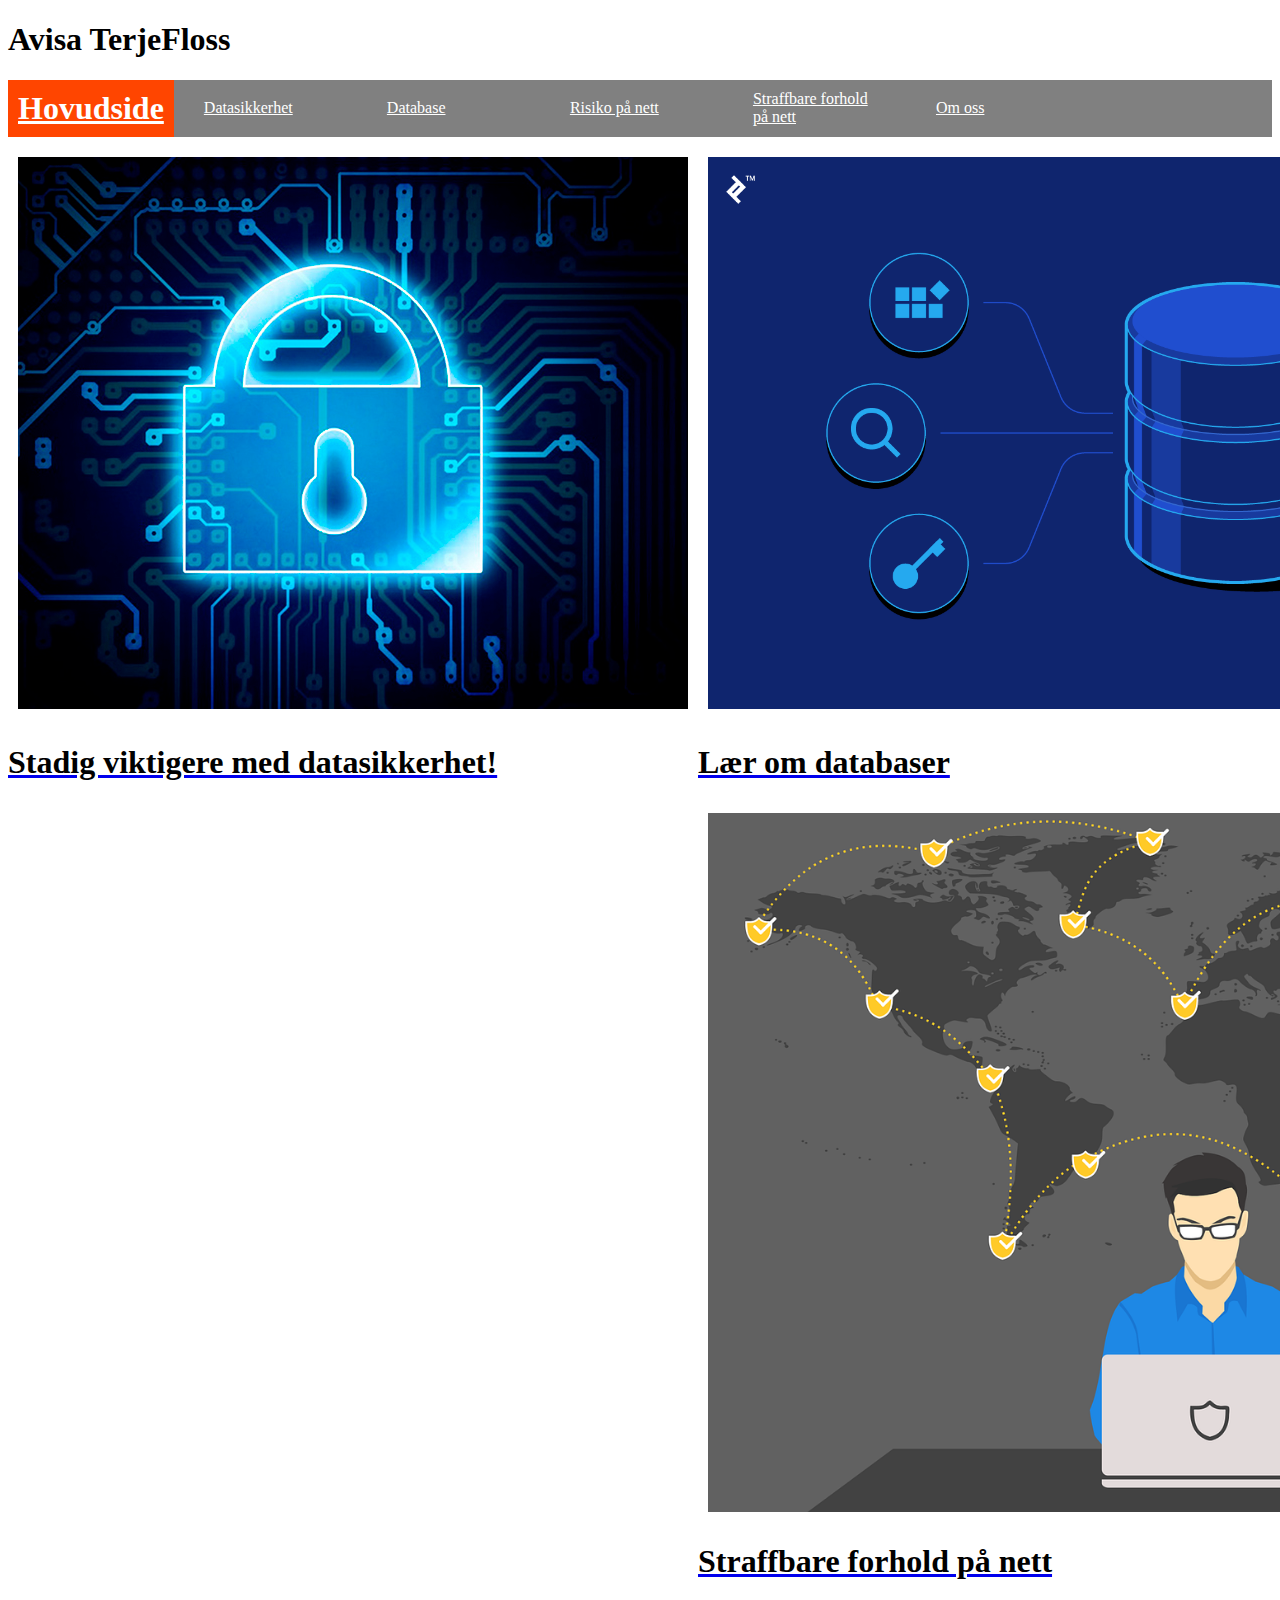
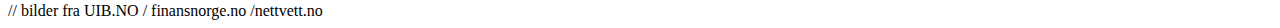
<file: index.html>
<!DOCTYPE html>
<html>
<head>
    <link rel="stylesheet" href="style.css">
    <meta charset="utf-8">
    <title>Avisa TerjeFloss</title>
    <h1>Avisa TerjeFloss</h1>

    </head>
    <header>
        <nav>
        <a href="index.html" class="hjem">Hovudside</a>
        <a href="datasikkerhet.html">Datasikkerhet</a>
        <a href="database.html">Database</a>
        <a href="risikopånett.html">Risiko på nett</a>
        <a href="straffbareforholdp%C3%A5nett.html">Straffbare forhold på nett</a>
        <a href="omOss.html">Om oss</a>
        </nav>

    </header>
    <body>  
    
        
        
   <!ARTIKLAR>
        <main class="hovedsiden">
            <div class="kol-1">
                <img src="datatryggleik.jpg">
                <a href="datasikkerhet.html">
                <h1>Stadig viktigere med datasikkerhet!</h1>
                </a>
            </div>
            
        <main class="database">
      <div class="kol-2">
            <img src="database3.jpeg">
            <a href="database.html">
        <h1>Lær om databaser</h1>
            </a>
          </div>
        
            <div class="kol-2">
            <main class="database">
                <img src="risikop%C3%A5nett6.jpg">
                <a href="risikop%C3%A5nett.html">
                    <h1>Risiko på nett</h1>
                </a>
                </div>
                <div class="kol-5">
                <main class="database">
                <img src="straffbarp%C3%A5nett2.png">
                <a href="straffbareforholdp%C3%A5nett.html">
                    <h1>Straffbare forhold på nett</h1>
                </a>
                    </div>
            
    
                </div>
            
            </div>
     
            </main>
        </main>
        
        // bilder fra UIB.NO / finansnorge.no /nettvett.no
    </body>
</html>
</file>
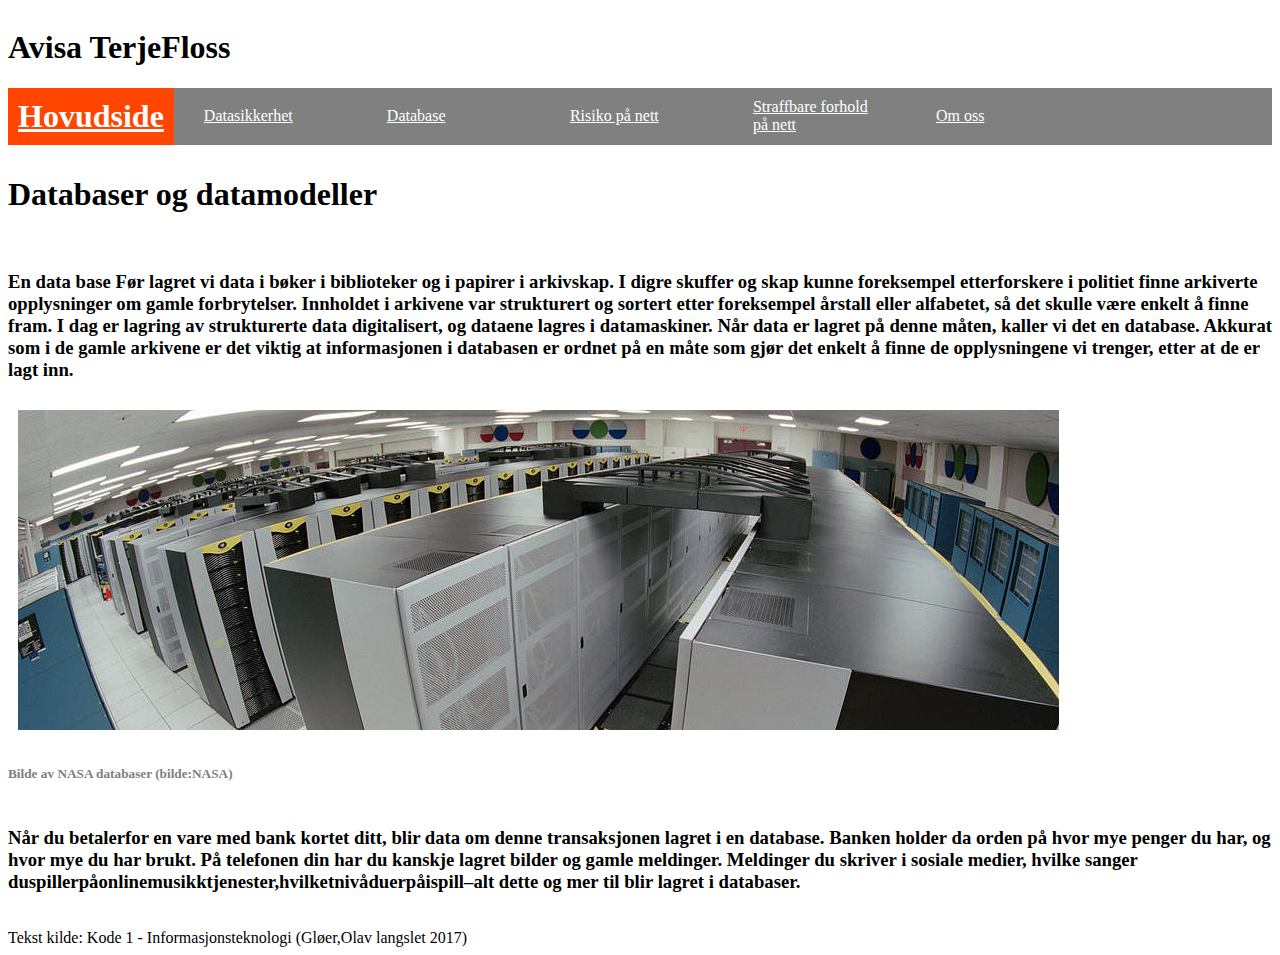
<file: database.html>
<!DOCTYPE html>
<html>
<head>
    <link rel="stylesheet" href="style.css">
    <meta charset="utf-8">
    <title>Avisa TerjeFloss</title>
    <h1>Avisa TerjeFloss</h1>

    </head>
    <header>
        <nav>
        <a href="index.html" class="hjem">Hovudside</a>
        <a href="datasikkerhet.html">Datasikkerhet</a>
        <a href="database.html">Database</a>
        <a href="risikop%C3%A5nett.html">Risiko på nett</a>
        <a href="straffbareforholdp%C3%A5nett.html">Straffbare forhold på nett</a>
        <a href="omOss.html">Om oss</a>
        </nav>

    </header>
    <body class="database">
    <main>
        <h1>Databaser og datamodeller</h1>
        <br>
        <h3>
        En data base
        Før lagret vi data i bøker i biblioteker og i papirer i arkivskap. I digre skuffer og skap kunne foreksempel etterforskere i politiet finne arkiverte opplysninger om gamle forbrytelser. Innholdet i arkivene var strukturert og sortert etter foreksempel årstall eller alfabetet, så det skulle være enkelt å finne fram. I dag er lagring av strukturerte data digitalisert, og dataene lagres i datamaskiner. Når data er lagret på denne måten, kaller vi det en database. Akkurat som i de gamle arkivene er det viktig at informasjonen i databasen er ordnet på en måte som gjør det enkelt å finne de opplysningene vi trenger, etter at de er lagt inn.
        
            </h3>
        <div class="kol-1">
        <img src="nasa2.jpg">
            <h5 style="color: gray">
            Bilde av NASA databaser (bilde:NASA)</h5>
            
        </div>
        <h3>
        <br>
        Når du betalerfor en vare med bank kortet ditt, blir data om denne transaksjonen lagret i en database. Banken holder da orden på hvor mye penger du har, og hvor mye du har brukt. På telefonen din har du kanskje lagret bilder og gamle meldinger. Meldinger du skriver i sosiale medier, hvilke sanger duspillerpåonlinemusikktjenester,hvilketnivåduerpåispill–alt dette og mer til blir lagret i databaser.</h3>
        
        
        <br>
                Tekst kilde: Kode 1 - Informasjonsteknologi (Gløer,Olav langslet 2017)
        </main>
        
        </body>
</file>
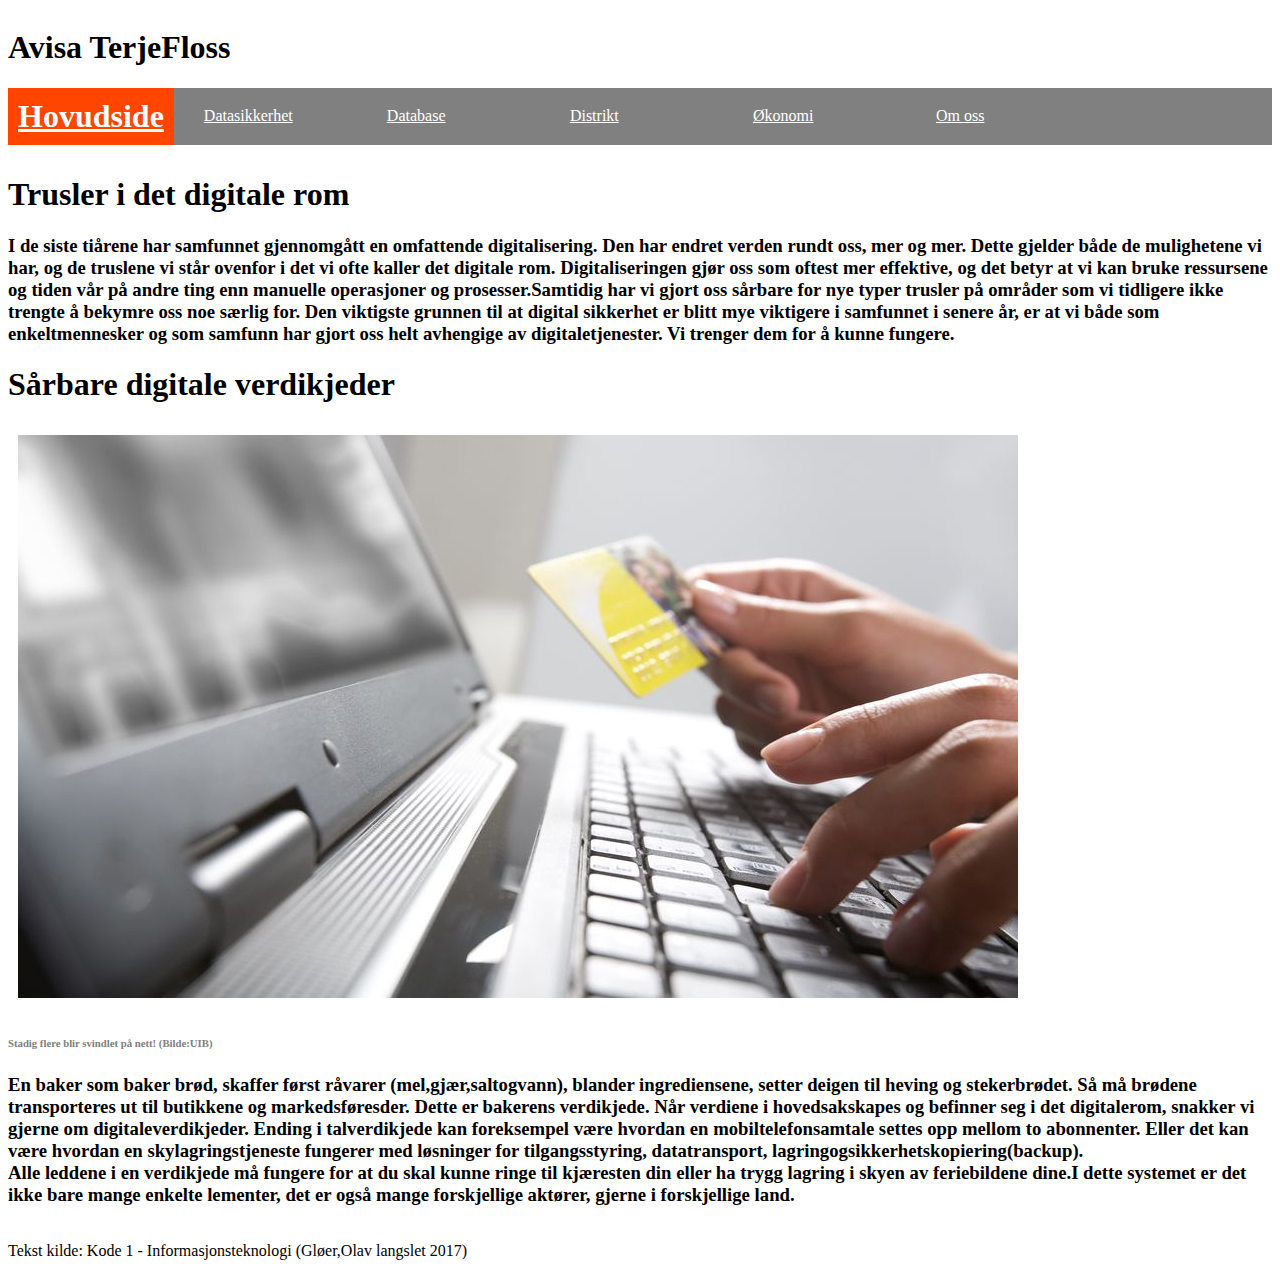
<file: datasikkerhet.html>
<!DOCTYPE html>
<html>
<head>
    <link rel="stylesheet" href="style.css">
    <meta charset="utf-8">
    <title>Avisa TerjeFloss</title>
    <h1>Avisa TerjeFloss</h1>

    </head>
    <header>
    <nav>
        <a href="index.html" class="hjem">Hovudside</a>
        <a href="datasikkerhet.html">Datasikkerhet</a>
        <a href="database.html">Database</a>
        <a href="">Distrikt</a>
        <a href="">Økonomi</a>
        <a href="omOss.html">Om oss</a>
        </nav>
        </header>
        <body class="bruhmoment">
            <main>
                
            <h1>Trusler i det digitale rom</h1>
                <h3>
         I de siste tiårene har samfunnet gjennomgått en omfattende digitalisering. Den har endret verden rundt oss, mer og mer. Dette gjelder både de mulighetene vi har, og de truslene vi står ovenfor i det vi ofte kaller det digitale rom. Digitaliseringen gjør oss som oftest mer effektive, og det betyr at vi kan bruke ressursene og tiden vår på andre ting enn manuelle operasjoner og prosesser.Samtidig har vi gjort oss sårbare for nye typer trusler på områder som vi tidligere ikke trengte å bekymre oss noe særlig for. Den viktigste grunnen til at digital sikkerhet er blitt mye viktigere i samfunnet i senere år, er at vi både som enkeltmennesker og som samfunn har gjort oss helt avhengige av digitaletjenester. Vi trenger dem for å kunne fungere.</h3>
            <h1>Sårbare digitale verdikjeder</h1>
                <div class="kol-1">
                <img src="datascam.jpg">
                    <h6 style="color: gray">
                    Stadig flere blir svindlet på nett! (Bilde:UIB)</h6>
                </div>
               
               <h3>En baker som baker brød, skaffer først råvarer (mel,gjær,saltogvann), blander ingrediensene, setter deigen til heving og stekerbrødet. Så må brødene transporteres  ut til butikkene og markedsføresder. Dette er bakerens verdikjede. Når verdiene i hovedsakskapes og befinner seg i det digitalerom, snakker vi gjerne om digitaleverdikjeder. Ending i talverdikjede kan foreksempel være hvordan en mobiltelefonsamtale settes opp mellom to abonnenter. Eller det kan være hvordan en skylagringstjeneste fungerer med løsninger for tilgangsstyring, datatransport, lagringogsikkerhetskopiering(backup).
              
            <br>
                Alle leddene i en verdikjede må fungere for at du skal kunne ringe til kjæresten din eller ha trygg lagring i skyen av feriebildene dine.I dette systemet er det ikke bare mange enkelte lementer, det er også mange forskjellige aktører, gjerne i forskjellige land.
                    </h3>
                <br>
                Tekst kilde: Kode 1 - Informasjonsteknologi (Gløer,Olav langslet 2017)
              
            </main>
              </body>
</file>
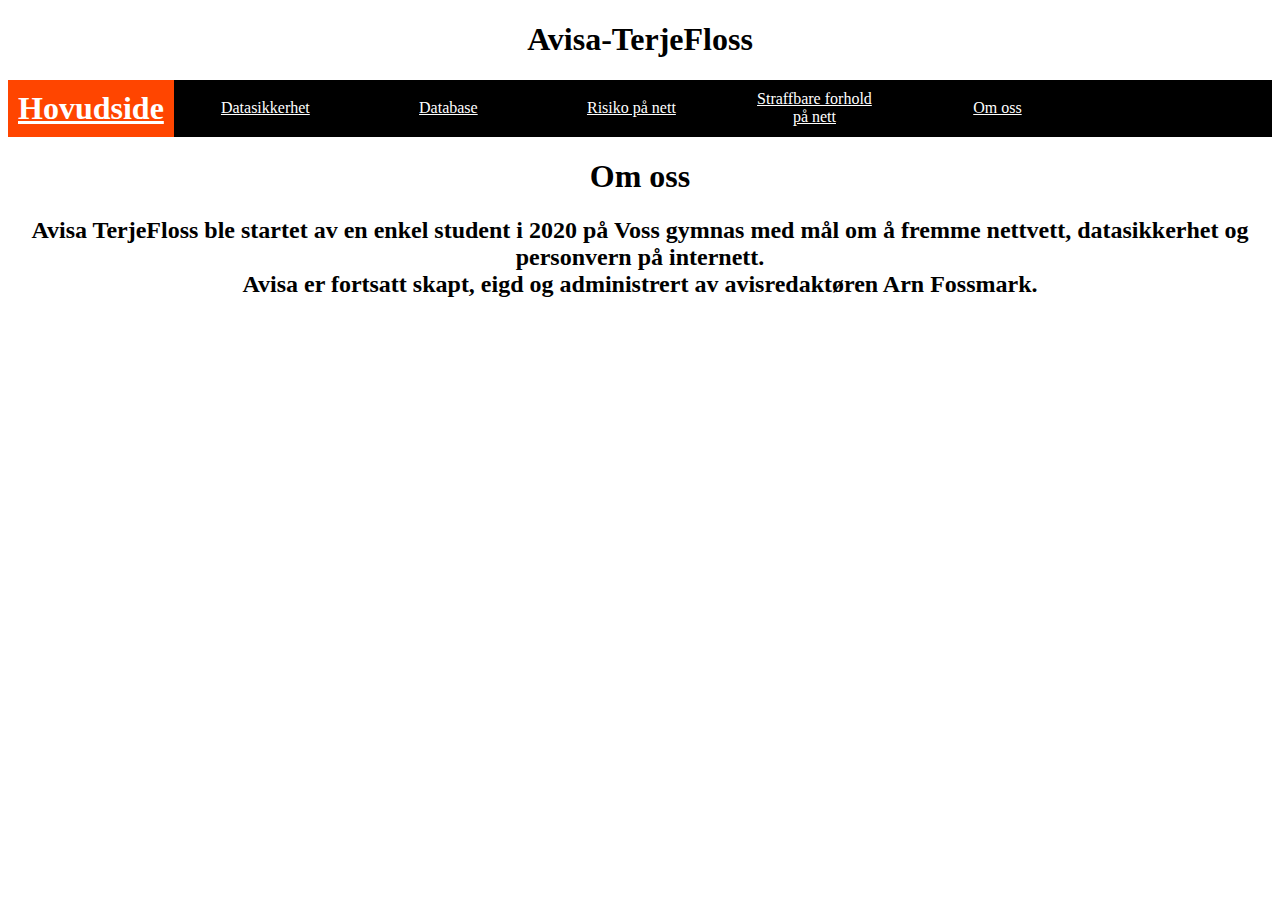
<file: omOss.html>
<!DOCTYPE html>
<html>
<head>
    <link rel="stylesheet" href="style.css">
    <meta charset="utf-8">
    <title>Avisa-TerjeFloss</title>
    <h1>Avisa-TerjeFloss</h1>

    </head>
    <header>
    <nav>
        <a href="index.html" class="hjem">Hovudside</a>
        <a href="datasikkerhet.html">Datasikkerhet</a>
        <a href="database.html">Database</a>
        <a href="risikop%C3%A5nett.html">Risiko på nett</a>
        <a href="straffbareforholdp%C3%A5nett.html">Straffbare forhold på nett</a>
        <a href="omOss.html">Om oss</a>
        </nav>
        </header>
        <body>
            <h1>Om oss</h1>
            <p><h2>Avisa TerjeFloss ble startet av en enkel student i 2020 på Voss gymnas med mål om å fremme nettvett, datasikkerhet og personvern på internett.<br>
            Avisa er fortsatt skapt, eigd og administrert av avisredaktøren Arn Fossmark.</h2></p>
    <style>
            body{
                background-color:whitesmoke;
                text-align:center;
        
            }
            h1{
                color: black;
            }
            main{
                max-width:970px;
                margin:auto;
                display:grid;
                grid-template-columns:repeat(12,1fr);
                grid-gap:10px;
                background-color:white;
            }

            img{
                max-width:400px;
                max-height:400px;
            }
            .kol-1{grid-column:span 1;}
            .kol-2{grid-column:span 2;}
            .kol-3{grid-column:span 3;}
            .kol-4{grid-column:span 4;}
            .kol-5{grid-column:span 5;}
            .kol-6{grid-column:span 6;}
            .kol-7{grid-column:span 7;}
            .kol-8{grid-column:span 8;}
            .kol-9{grid-column:span 9;}
            .kol-10{grid-column:span 10;}
            .kol-11{grid-column:span 11;}
            .kol-12{grid-column:span 12;}
            
            nav{
                
                background-color:black;
                display:grid;
                grid-template-columns:auto repeat(6,1fr);
                align-items:center;
                margin-bottom:10px;
            
            }
            nav a{
                padding-left:30px;
                padding-right:30px;
                color:white;
                
            }
            nav .hjem{
                background-color:orangered;
                font-weight:700;
                font-size:32px;
                padding:10px;
            }

            

            
        </style>
    </body>
</file>
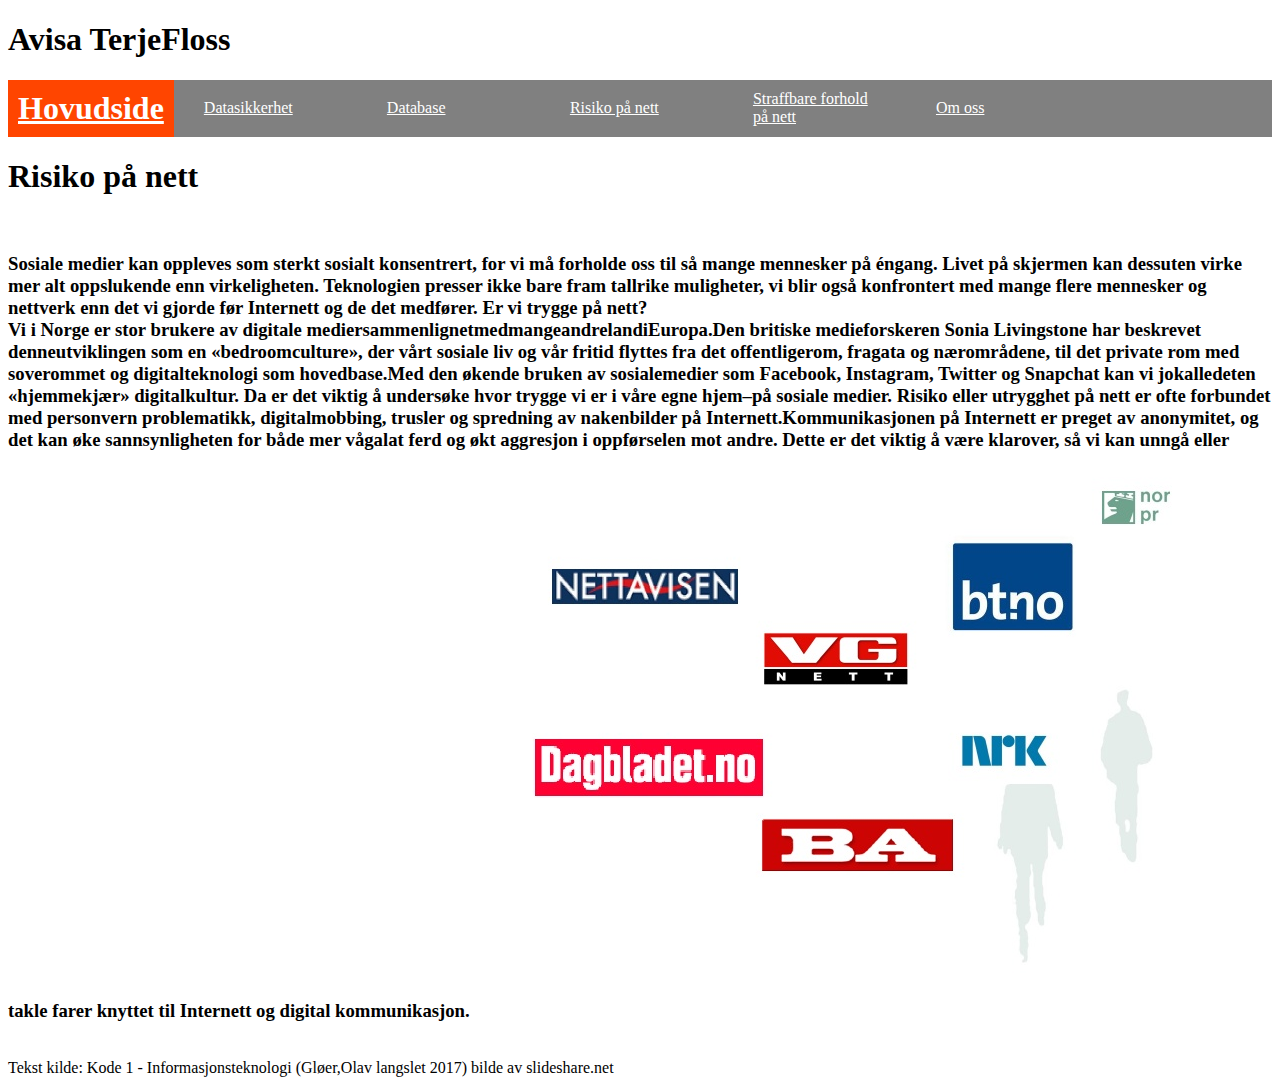
<file: risikopånett.html>
<!DOCTYPE html>
<html>
<head>
    <link rel="stylesheet" href="style.css">
    <meta charset="utf-8">
    <title>Avisa TerjeFloss</title>
    <h1>Avisa TerjeFloss</h1>

    </head>
    <header>
    <nav>
        <a href="index.html" class="hjem">Hovudside</a>
        <a href="datasikkerhet.html">Datasikkerhet</a>
        <a href="database.html">Database</a>
        <a href="risikop%C3%A5nett.html">Risiko på nett</a>
        <a href="straffbareforholdp%C3%A5nett.html">Straffbare forhold på nett</a>
        <a href="omOss.html">Om oss</a>
        </nav>
        </header>
    <body>
    <main>
        <h1>
        Risiko på nett</h1>
        <br>
        <h3>
        Sosiale medier kan oppleves som sterkt sosialt konsentrert, for vi må forholde oss til så mange mennesker på éngang. Livet på skjermen kan dessuten virke mer alt oppslukende enn virkeligheten. Teknologien presser ikke bare fram tallrike muligheter, vi blir også konfrontert med mange flere mennesker og nettverk enn det vi gjorde før Internett og de det medfører. Er vi trygge på nett? <br>
            Vi i Norge er stor brukere av digitale mediersammenlignetmedmangeandrelandiEuropa.Den britiske medieforskeren Sonia Livingstone har beskrevet denneutviklingen som en «bedroomculture», der vårt sosiale liv og vår fritid flyttes fra det offentligerom, fragata og nærområdene, til det private rom med soverommet og digitalteknologi som hovedbase.Med den økende  bruken av sosialemedier som Facebook, Instagram, Twitter og Snapchat kan vi jokalledeten «hjemmekjær» digitalkultur. Da er det viktig å undersøke hvor trygge vi er i våre egne hjem–på sosiale medier. Risiko eller utrygghet på nett er ofte forbundet med personvern problematikk, digitalmobbing, trusler og spredning av nakenbilder på Internett.Kommunikasjonen på Internett er preget av anonymitet, og det kan øke sannsynligheten for både mer vågalat ferd og økt aggresjon i oppførselen mot andre. Dette er det viktig å være klarover, så vi kan unngå eller takle farer knyttet til Internett og digital kommunikasjon.
        
        <img src="media.jpg">
        </h3>
        
          <br>
                Tekst kilde: Kode 1 - Informasjonsteknologi (Gløer,Olav langslet 2017)
        bilde av slideshare.net
        </main>
    
    </body>
</html>
</file>
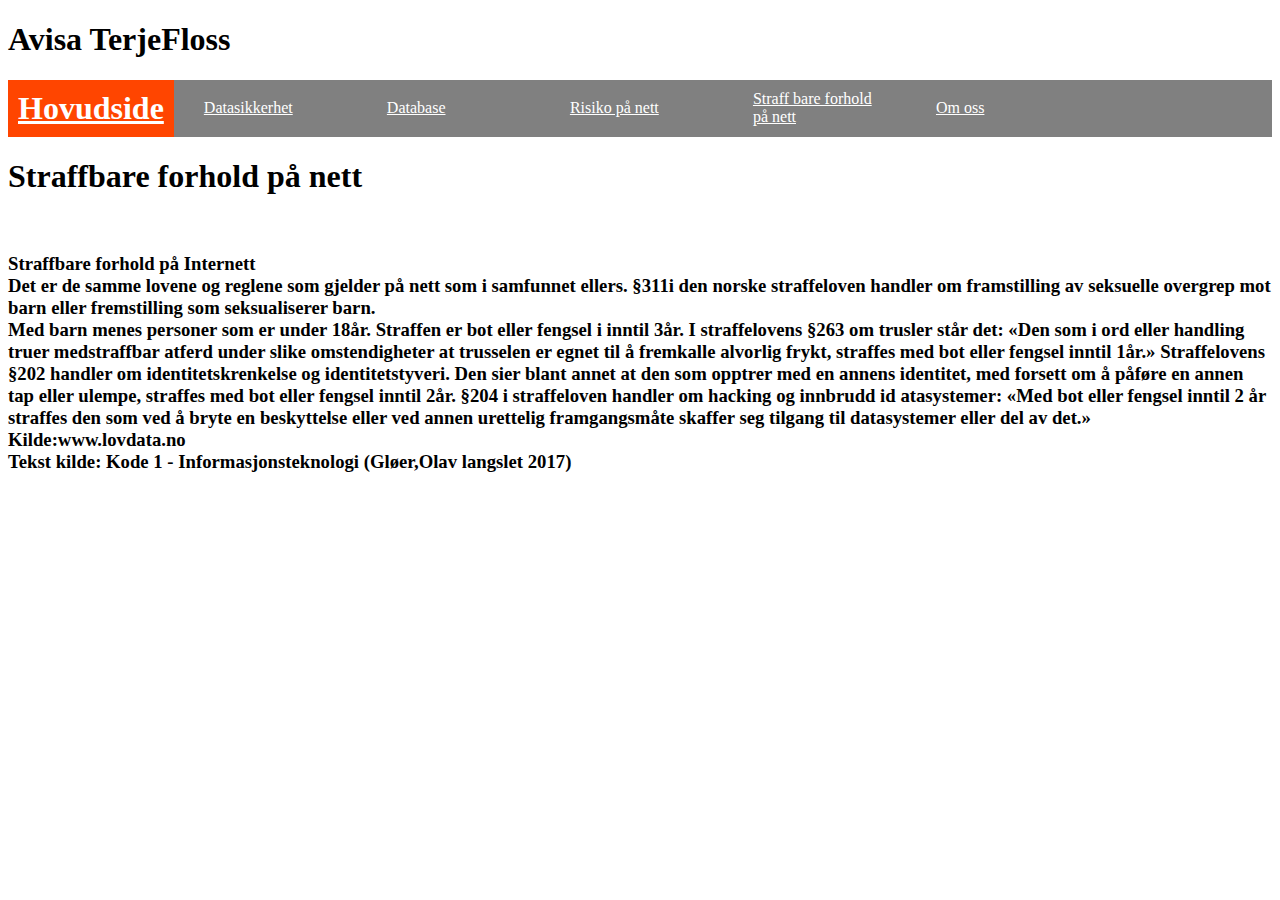
<file: straffbareforholdpånett.html>
<!DOCTYPE html>
<html>
<head>
    <link rel="stylesheet" href="style.css">
    <meta charset="utf-8">
    <title>Avisa TerjeFloss</title>
    <h1>Avisa TerjeFloss</h1>

    </head>
    <header>
        <nav>
        <a href="index.html" class="hjem">Hovudside</a>
        <a href="datasikkerhet.html">Datasikkerhet</a>
        <a href="database.html">Database</a>
        <a href="risikopånett.html">Risiko på nett</a>
        <a href="straffbareforholdp%C3%A5nett.html">Straff bare forhold på nett</a>
        <a href="omOss.html">Om oss</a>
        </nav>

    </header>
    <body>
    <main class="straffbareforholdpanett">
        <h1> Straffbare forhold på nett</h1>
        <br>
        
        <h3>
            Straffbare forhold på Internett<br>
            Det er de samme lovene og reglene som gjelder på nett som i samfunnet ellers. §311i den norske straffeloven handler om framstilling av seksuelle overgrep mot barn eller fremstilling som seksualiserer barn. <br>
            Med barn menes personer som er under 18år. Straffen er bot eller fengsel i inntil 3år. I straffelovens §263 om trusler står det: «Den som i ord eller handling truer medstraffbar atferd under slike omstendigheter at trusselen er egnet til å fremkalle alvorlig frykt, straffes med bot eller fengsel inntil 1år.» Straffelovens §202 handler om identitetskrenkelse og identitetstyveri. Den sier blant annet at den som opptrer med en annens identitet, med forsett om å påføre en annen tap eller ulempe, straffes med bot eller fengsel inntil 2år. §204 i straffeloven handler om hacking og innbrudd id atasystemer: «Med bot eller fengsel inntil 2 år straffes den som ved å bryte en beskyttelse eller ved annen urettelig framgangsmåte skaffer seg tilgang til datasystemer eller del av det.» Kilde:www.lovdata.no
            <br>
            Tekst kilde: Kode 1 - Informasjonsteknologi (Gløer,Olav langslet 2017)
            
            </h3>
        </main>
    </body>
</html>
</file>
<file: style.css>
<!DOCTYPE html>

<html>

<style>
{
padding:10px;
    margin:10px;
}
    body
    {
    background-image:url(avisbakgrunn.jpg);
    background-size: cover;
    background-position:center;
    }
            {
                background-color:gainsboro;
                text-align:center;
        
            }
            h1{
                color:black;
            }
        

           
            
            .kol-1{grid-column:span 1;}
            .kol-2{grid-column:span 2;}
            .kol-3{grid-column:span 3;}
            .kol-4{grid-column:span 4;}
            .kol-5{grid-column:span 5;}
            .kol-6{grid-column:span 6;}
            .kol-7{grid-column:span 7;}
            .kol-8{grid-column:span 8;}
            .kol-9{grid-column:span 9;}
            .kol-10{grid-column:span 10;}
            .kol-11{grid-column:span 11;}
            .kol-12{grid-column:span 12;}
            
            nav{
                
                background-color:gray   ;
                display:grid;
                grid-template-columns:auto repeat(6,1fr);
                align-items:center;
                margin-bottom:10px;
            
            }
            nav a{
                padding-left:30px;
                padding-right:30px;
                color:white;
                
            }
            nav .hjem{
                background-color:orangered;
                font-weight:700;
                font-size:32px;
                padding:10px;
            }
.bruhmoment{
    display:grid;
                grid-template-columns:auto repeat(6,1fr,2fr);
   
}
          
.hovedsiden{
      display:grid;
                grid-template-columns:auto repeat(6,1fr);
                
    
}
img{
    max-height:1200px;
    max-width:1055px;
    padding:10px;   
}
.database{
    display:grid;
                grid-template-columns:auto repeat(6,1fr,2fr);

}
.risikopanett{
    display:grid;
                grid-template-columns:auto repeat(6,1fr,2fr);

}

    
}
.straffbareforholdpanett{
     display:grid;
                grid-template-columns:auto repeat(6,1fr,2fr);
    
}
        </style>
</file>
